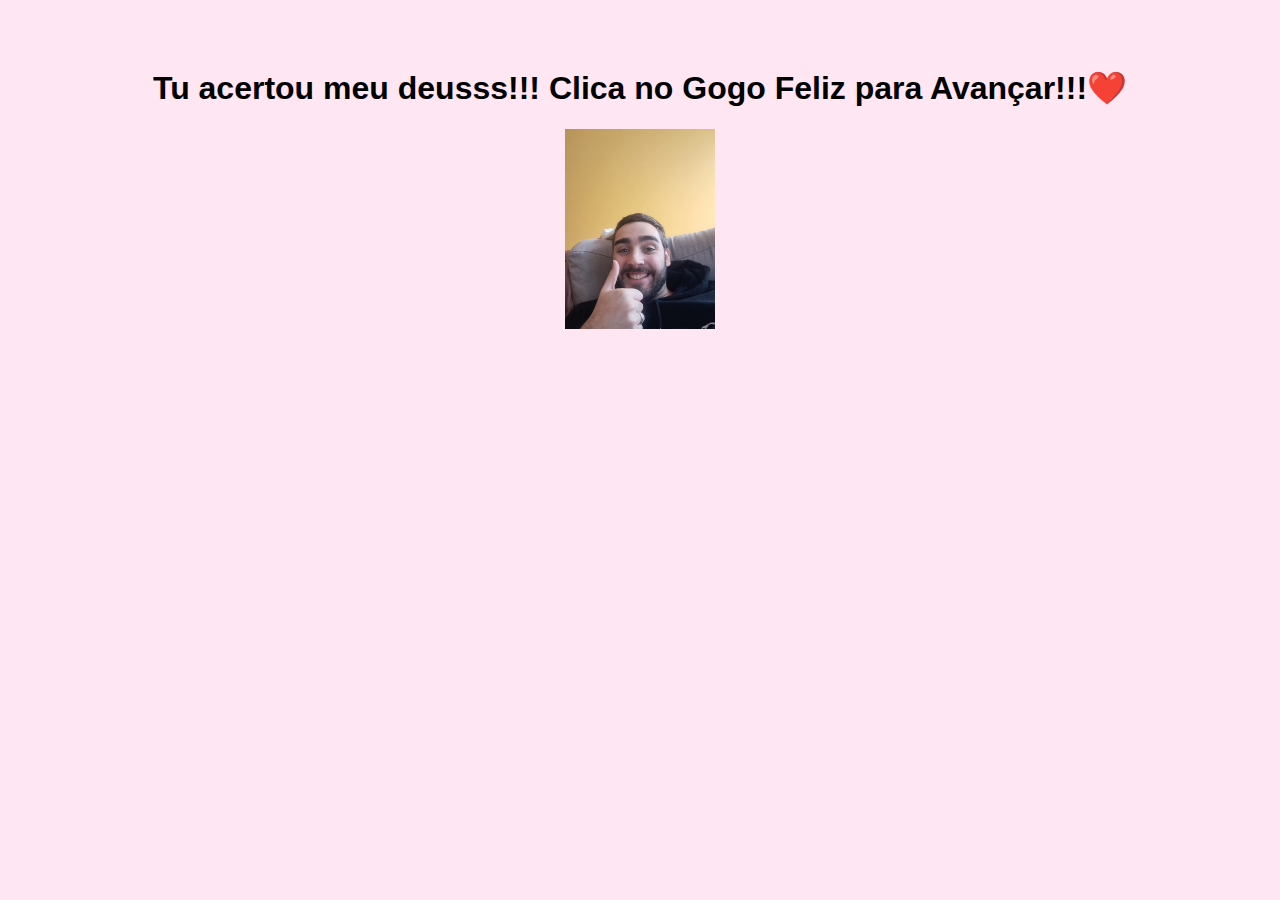
<file: certo.html>
<!DOCTYPE html>
<html>
<head>
  <title>YEIIII</title>
  <link rel="stylesheet" href="style.css">
</head>
<body>

<h1>Tu acertou meu deusss!!! Clica no Gogo Feliz para Avançar!!!❤️</h1>


<a href="pagina3.html">
  <img src="gogofeliz.jpeg" alt="Avançar" style="width:150px; height:auto; cursor:pointer;">
</a>

</body>
</html>
</file>
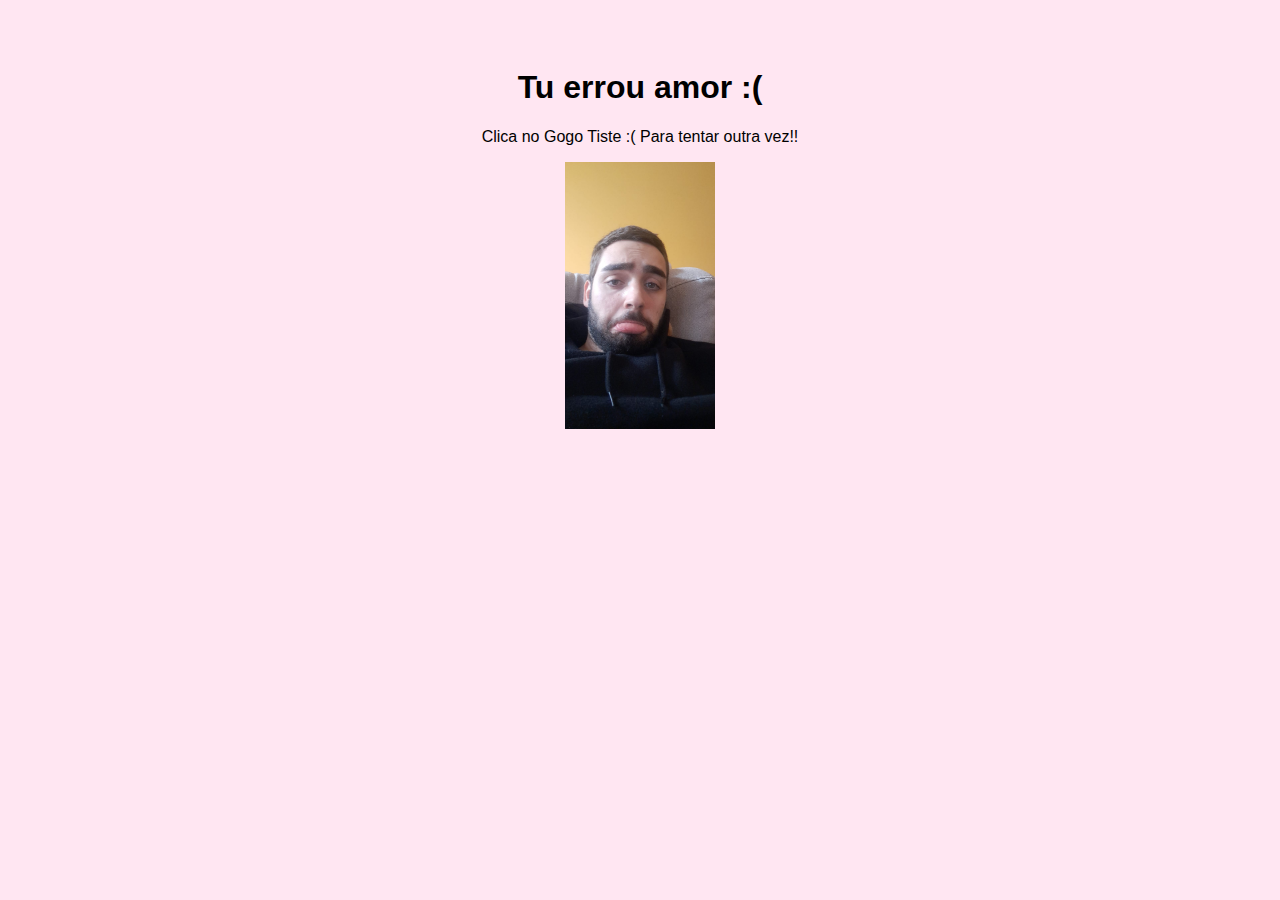
<file: errado.html>
<!DOCTYPE html>
<html>
<head>
  <title>Oooh :(</title>
  <link rel="stylesheet" href="style.css">
</head>
<body>

<h1>Tu errou amor :( </h1>
<p>Clica no Gogo Tiste :( Para tentar outra vez!!</p>


<a href="pagina2.html">
  <img src="gogotiste.jpeg" alt="Avançar" style="width:150px; height:auto; cursor:pointer;">
</a>

</body>
</html>
</file>
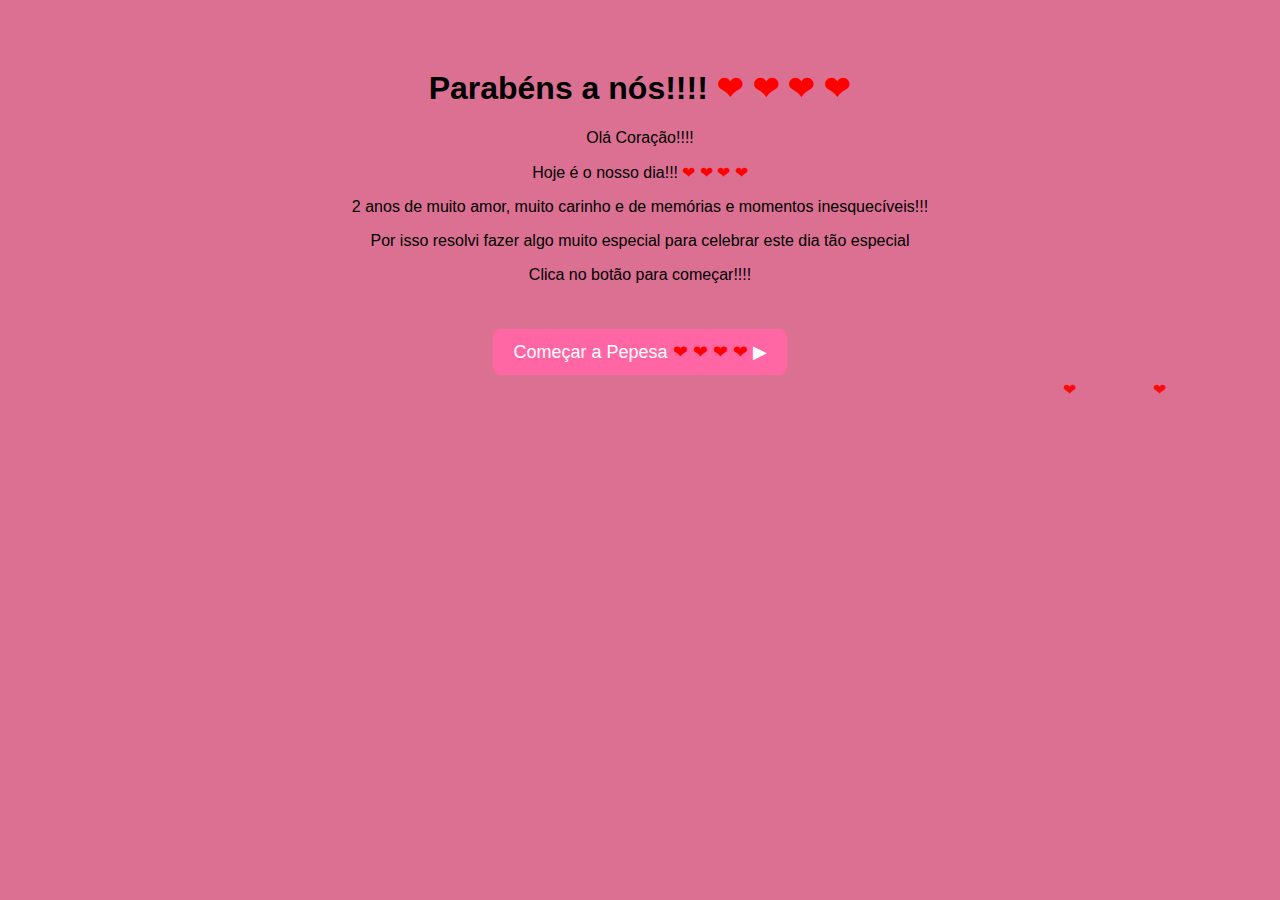
<file: pagina1.html>
<!DOCTYPE html>
<html>
<head>
  <title>Pepesa!!!</title>
  <link rel="stylesheet" href="style.css">
</head>
<body>

<h1>Parabéns a nós!!!! <span style="color:red;">❤ ❤ ❤ ❤</span>
</h1>
<p>Olá Coração!!!!</p>
<p>Hoje é o nosso dia!!! <span style="color:red;">❤ ❤ ❤ ❤</span> </p>
<p>2 anos de muito amor, muito carinho e de memórias e momentos inesquecíveis!!!</p>
<p>Por isso resolvi fazer algo muito especial para celebrar este dia tão especial</p>
<p>Clica no botão para começar!!!!</p>
<nav>
  <a href="pagina2.html"><button>Começar a Pepesa <span style="color:red;">❤ ❤ ❤ ❤</span> ▶</button></a>
</nav>

<body style="background: palevioletred;">


  <div class="hearts"></div>

  <script>
  function createHeart() {
    const heart = document.createElement("div");
    heart.classList.add("heart");
    heart.innerHTML = "❤";
    
    // posição horizontal aleatória
    heart.style.left = Math.random() * 100 + "vw";
    // duração aleatória da animação
    heart.style.animationDuration = (3 + Math.random() * 5) + "s";
  
    document.querySelector(".hearts").appendChild(heart);
  
    // remover depois de cair
    setTimeout(() => {
      heart.remove();
    }, 8000);
  }
  
  // cria um coração a cada 300ms
  setInterval(createHeart, 300);
  </script>
  

</body>
</html>
</file>
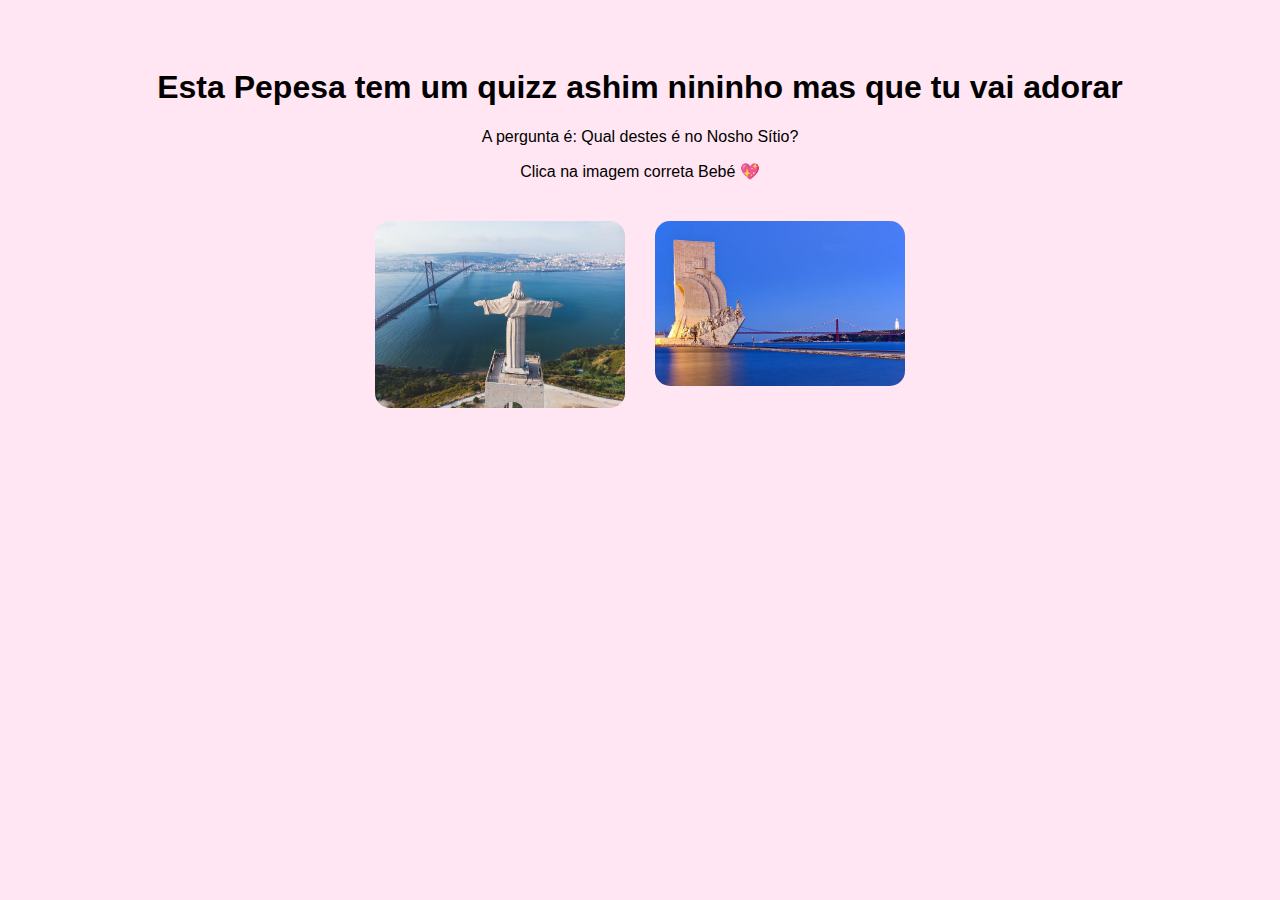
<file: pagina2.html>
<!DOCTYPE html>
<html>
<head>
  <title>Quizz</title>
  <link rel="stylesheet" href="style.css">
</head>
<body>

<h1>Esta Pepesa tem um quizz ashim nininho mas que tu vai adorar</h1>
<p>A pergunta é: Qual destes é no Nosho Sítio?</p>

<p>Clica na imagem correta Bebé 💖</p>

<div class="quiz-container">
  <!-- IMAGEM ERRADA -->
  <a href="errado.html">
    <img src="img_errada.jpg" class="quiz-img">
  </a>

  <!-- IMAGEM CERTA -->
  <a href="certo.html">
    <img src="img_certa.jpg" class="quiz-img">
  </a>
</div>

</body>
</html>
</file>
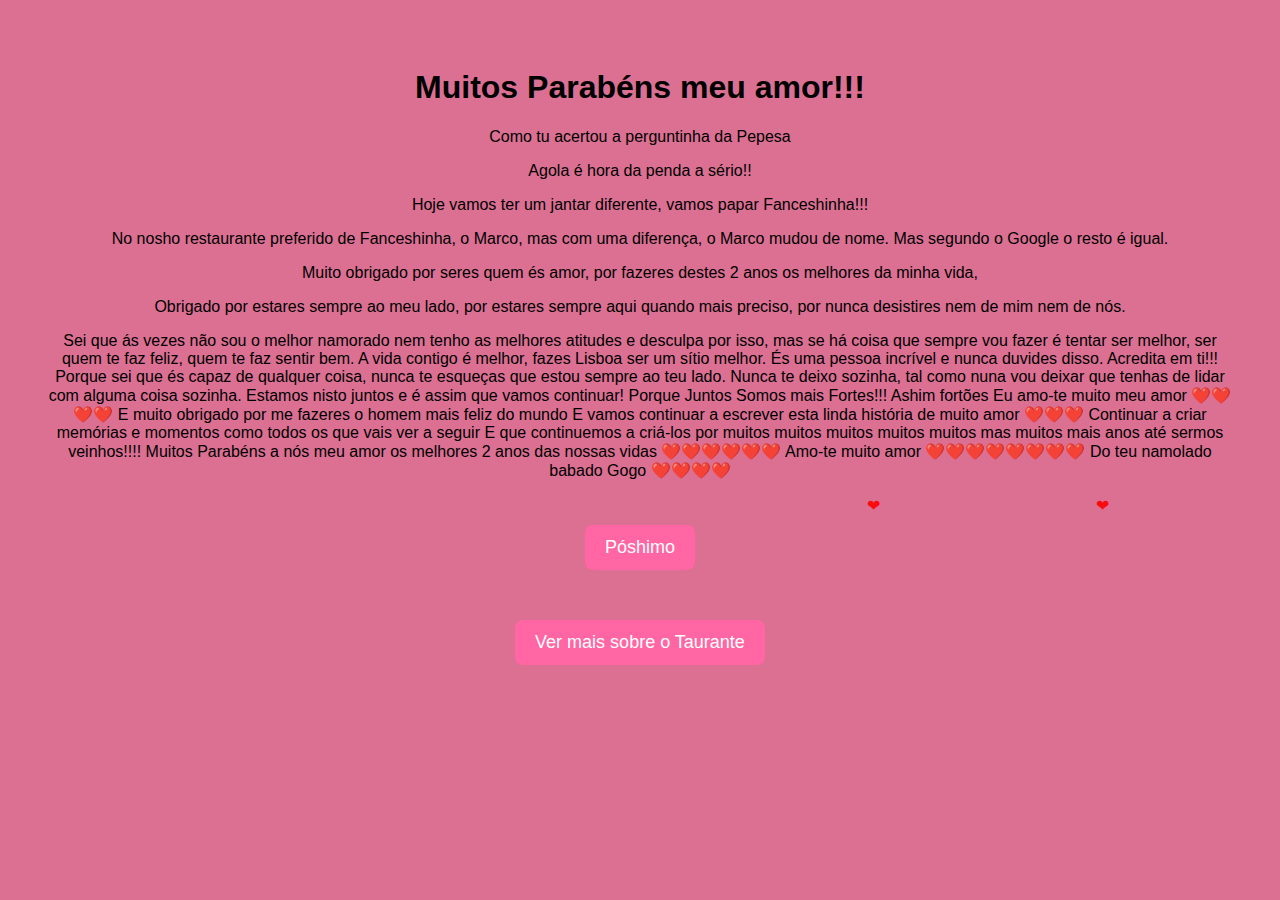
<file: pagina3.html>
<!DOCTYPE html>
<html>
<head>
  <title>Muitos Parabéns a nhós colação!!!!</title>
  <link rel="stylesheet" href="style.css">
</head>
<body>

<h1>Muitos Parabéns meu amor!!!</h1>
<p>Como tu acertou a perguntinha da Pepesa</p>
<p>Agola é hora da penda a sério!!</p>
<p>Hoje vamos ter um jantar diferente, vamos papar Fanceshinha!!!</p>
<p>No nosho restaurante preferido de Fanceshinha, o Marco, mas com uma diferença, o Marco mudou de nome. Mas segundo o Google o resto é igual.</p>
<p>Muito obrigado por seres quem és amor, por fazeres destes 2 anos os melhores da minha vida,</p>
  Obrigado por estares sempre ao meu lado, por estares sempre aqui quando mais preciso, por nunca desistires nem de mim nem de nós.</p>
  Sei que ás vezes não sou o melhor namorado nem tenho as melhores atitudes e desculpa por isso, mas se há coisa que sempre vou fazer é tentar ser melhor, ser quem te faz feliz, quem te faz sentir bem.
  A vida contigo é melhor, fazes Lisboa ser um sítio melhor.
  És uma pessoa incrível e nunca duvides disso.
  Acredita em ti!!!
  Porque sei que és capaz de qualquer coisa, nunca te esqueças que estou sempre ao teu lado.
  Nunca te deixo sozinha, tal como nuna vou deixar que tenhas de lidar com alguma coisa sozinha.
  Estamos nisto juntos e é assim que vamos continuar!
  Porque Juntos Somos mais Fortes!!!
  Ashim fortões
  Eu amo-te muito meu amor ❤️❤️❤️❤️
  E muito obrigado por me fazeres o homem mais feliz do mundo
  E vamos continuar a escrever esta linda história de muito amor ❤️❤️❤️
  Continuar a criar memórias e momentos como todos os que vais ver a seguir
  E que continuemos a criá-los por muitos muitos muitos muitos muitos mas muitos mais anos até sermos veinhos!!!!
  Muitos Parabéns a nós meu amor os melhores 2 anos das nossas vidas ❤️❤️❤️❤️❤️❤️
  Amo-te muito amor ❤️❤️❤️❤️❤️❤️❤️❤️
  Do teu namolado babado
  Gogo ❤️❤️❤️❤️
</p>
<body style="background: palevioletred;">


  <div class="hearts"></div>

  <script>
  function createHeart() {
    const heart = document.createElement("div");
    heart.classList.add("heart");
    heart.innerHTML = "❤";
    
    // posição horizontal aleatória
    heart.style.left = Math.random() * 100 + "vw";
    // duração aleatória da animação
    heart.style.animationDuration = (3 + Math.random() * 5) + "s";
  
    document.querySelector(".hearts").appendChild(heart);
  
    // remover depois de cair
    setTimeout(() => {
      heart.remove();
    }, 8000);
  }
  
  // cria um coração a cada 300ms
  setInterval(createHeart, 300);
  </script>
  
<nav>
  <a href="memorias.html"><button>Póshimo</button></a>
</nav>
<nav>
  <a href="restaurante.html"><button>Ver mais sobre o Taurante </button></a>
</nav>
</body>
</html>
</file>
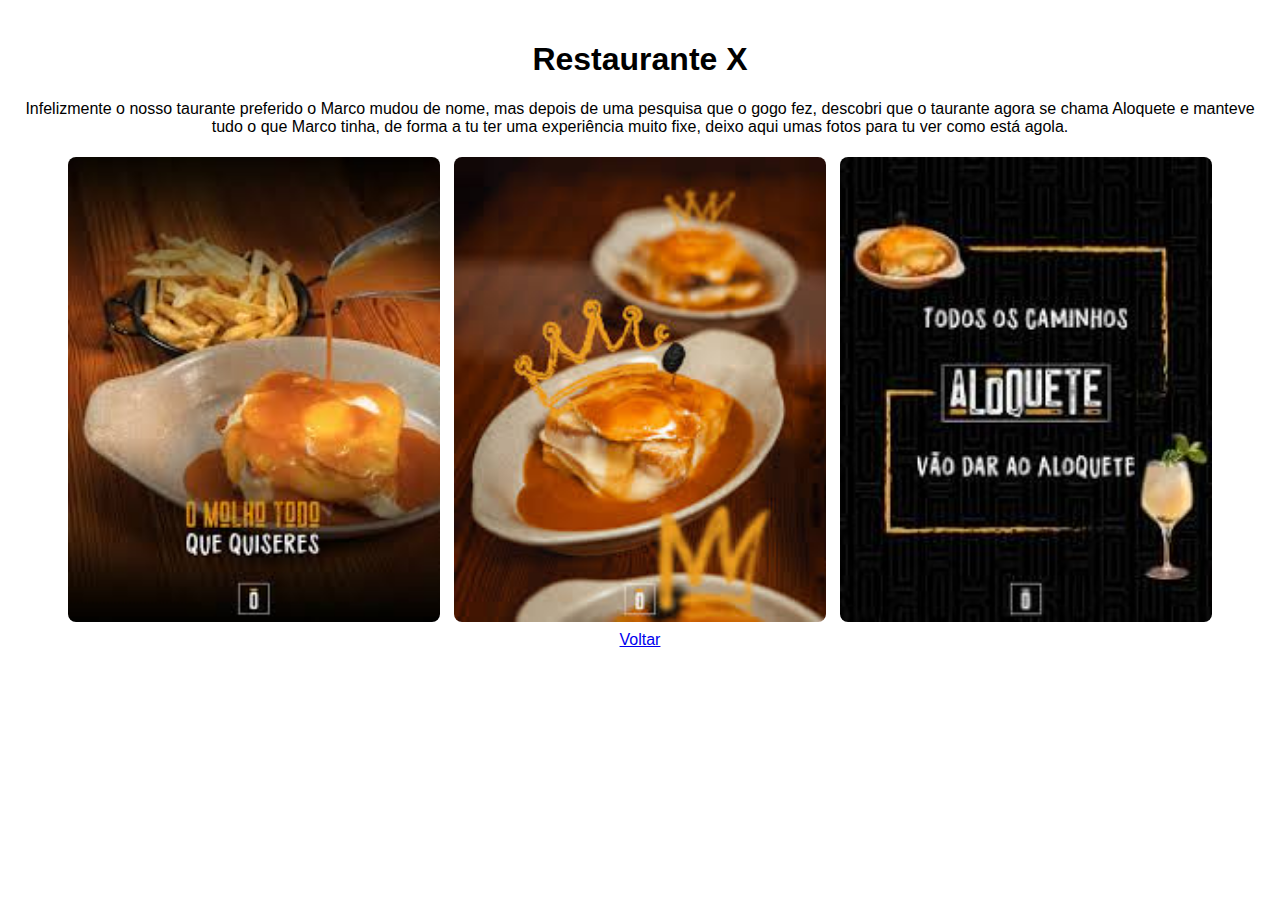
<file: restaurante.html>
<!-- index.html -->
<!DOCTYPE html>
<html lang="pt">
<head>
<meta charset="UTF-8">
<title>Restaurante X</title>
<style>
body { font-family: Arial, sans-serif; margin: 0; padding: 20px; text-align: center; }
.galeria img { width: 30%; margin: 5px; border-radius: 8px; }
.botoes a {
display: inline-block; margin: 10px; padding: 10px 20px;
background: #333; color: #fff; text-decoration: none; border-radius: 5px;
}
.botoes a:hover { background: #555; }
</style>
</head>
<body>
<h1>Restaurante X</h1>
<p>
Infelizmente o nosso taurante preferido o Marco mudou de nome, mas depois de uma pesquisa que o gogo fez, descobri que o taurante agora se chama Aloquete e manteve tudo o que Marco tinha, de forma a tu ter uma experiência muito fixe, deixo aqui umas fotos para tu ver como está agola.
</p>


<div class="galeria">
<img src="restaurante1.jpg" alt="Foto do restaurante 1">
<img src="restaurante2.jpg" alt="Foto do restaurante 2">
<img src="restaurante3.jpg" alt="Foto do restaurante 3">
</div>


<a href="pagina3.html">Voltar</a>
</div>
</body>
</html>
</file>
<file: style.css>
body {
  font-family: Arial, sans-serif;
  text-align: center;
  padding: 40px;
  background: #ffe6f2;
}

nav {
  margin-top: 40px;
}

button {
  padding: 12px 20px;
  margin: 5px;
  font-size: 18px;
  border: none;
  border-radius: 8px;
  cursor: pointer;
  background: #ff66a3;
  color: white;
}

button:hover {
  background: #ff408c;
}

.hearts-rain {
  position: fixed;
  top: 0;
  left: 0;
  width: 100%;
  height: 100%;
  pointer-events: none;
  overflow: hidden;
  z-index: 1;
}

.heart {
  position: absolute;
  color: red;
  user-select: none;
  opacity: 0.9;
  animation: fall linear infinite;
}

@keyframes fall {
  0% {
    transform: translateY(-10vh) rotate(0deg);
    opacity: 1;
  }
  100% {
    transform: translateY(110vh) rotate(360deg);
    opacity: 0.7;
  }
}

.quiz-container {
  display: flex;
  justify-content: center;
  gap: 30px;
  margin-top: 40px;
  flex-wrap: wrap; /* permite ajustar no telemóvel */
}

.quiz-img {
  width: 45vw;           /* ocupa 45% do ecrã no telemóvel */
  max-width: 250px;      /* não passa de 250px em ecrãs grandes */
  height: auto;
  border-radius: 15px;
  cursor: pointer;
  transition: 0.3s;
}

.quiz-img:hover {
  transform: scale(1.07);
  box-shadow: 0 0 15px rgba(255, 0, 0, 0.5);
}
</file>
